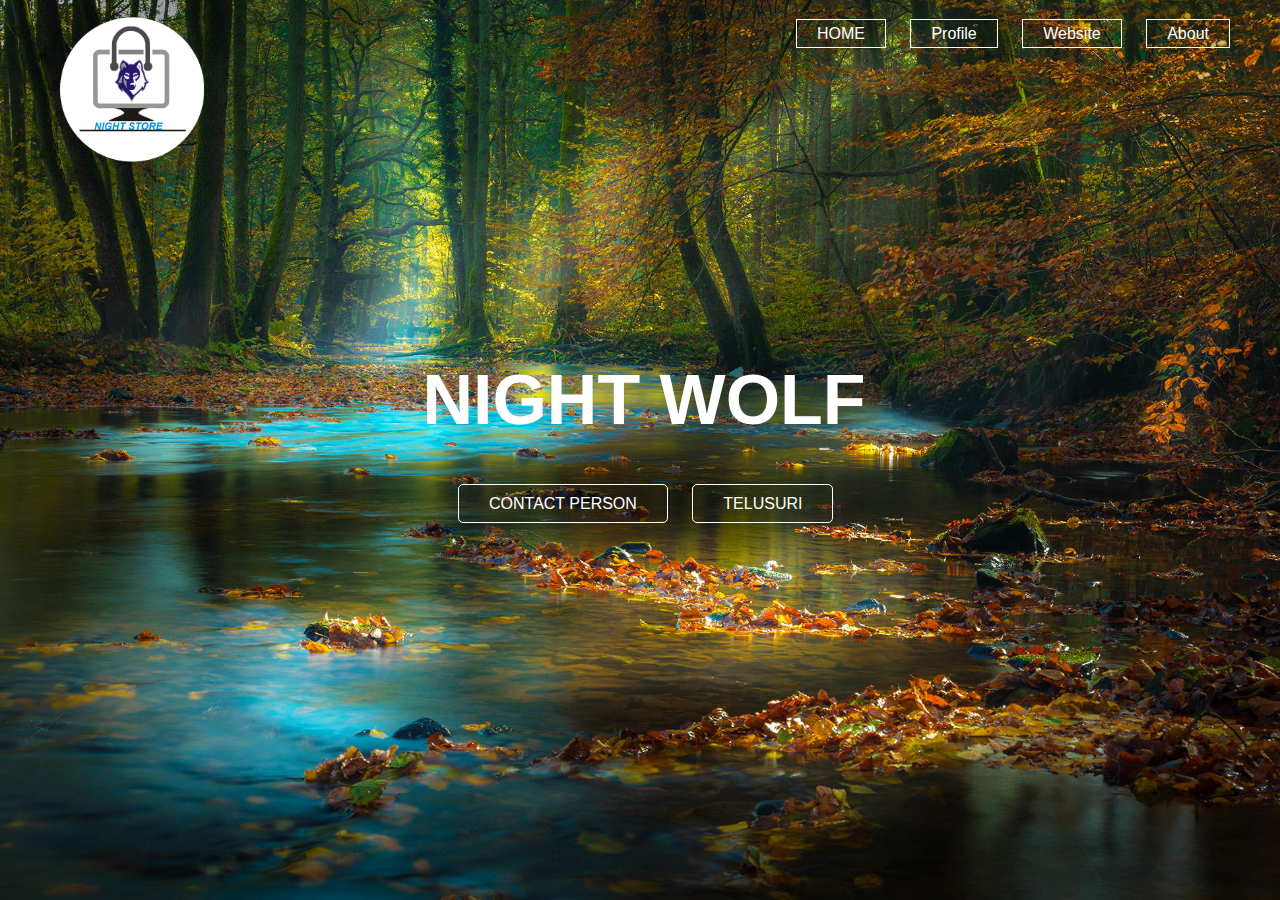
<file: index.html>
<!DOCTYPE html>
<html>
    <head>
        <title>NIGHT WOLF</title>
        <link rel="stylesheet" type="text/css" href="style.css">
        <link rel="shortcut icon" href="../img/MyLogo.png">
    </head>
    <body>
        <header>
            <div class="main">
                <div class="logo"><img src="../img/MyLogo.png"></div>
                <ul>
                    <li class="active"><a href="index.html">HOME</a></li>
                    <li><a href="#">Profile</a></li>
                    <li><a href="../website/website.html">Website</a></li>
                    <li><a href="#">About</a></li>
                </ul>
            </div>
            <div class="button">
                <a href="#" class="btn1">CONTACT PERSON</a>
                <a href="#" class="btn1">TELUSURI</a>
            </div>
            <div class="title">
                <h1>NIGHT WOLF</h1>
            </div>
        </header>
    </body>
</html>
</file>
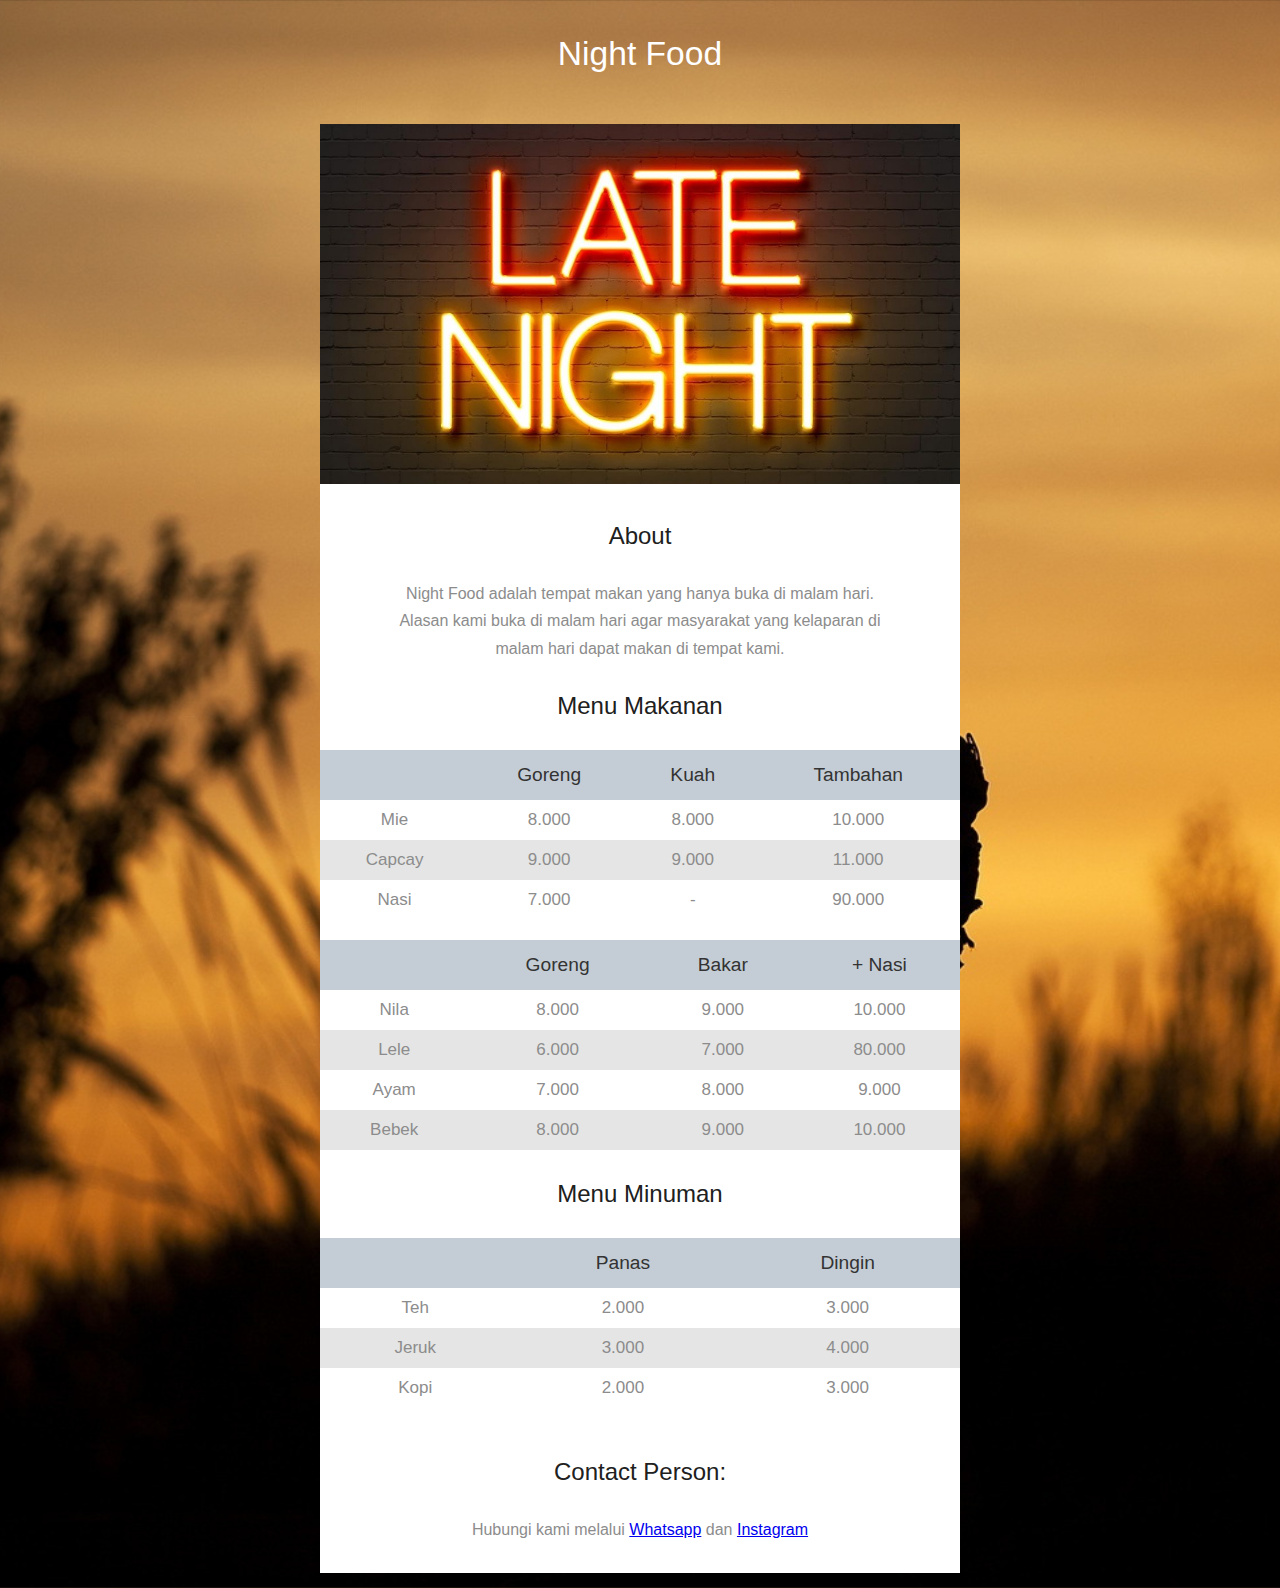
<file: website/website.html>
<!DOCTYPE html>
<html lang="en">
    <head>
        <meta charset="UTF-8">
        <meta http-equiv="X-UA-Compatible" content="IE=edge">
        <meta name="viewport" content="width=device-width, initial-scale=1.0">
        <title>Night Food</title>
        <link rel="stylesheet" href="website.css">
        <link rel="shortcut icon" href="../img/MyLogo.png">
    </head>
    <body>
        <div class="tm-container">
            <div class="tm-text-white tm-page-head-container">
                <h1 class="tm-page-header">Night Food</h1>
            </div>
            <div class="tm-main-content">
                <div id="tm-intro-img"></div>
                <p>
                    <img src="../website/img/NightFood.jpg" alt="NightFood">
                </p>
                <section class="tm-section-small">
                    <h2 class="tm-section-header">About</h2>
                    <p class="tm-mb-0">
                        Night Food adalah tempat makan yang hanya buka di malam hari. Alasan kami buka di malam hari agar masyarakat yang kelaparan di malam hari dapat makan di tempat kami.
                    </p>
                </section>
                <section class="tm-tr-header">
                    <h2 class="tm-section-header">Menu Makanan</h2>
                    <div class="tm-responsive-table">
                        <table>
                            <tr class="tm-tr-header">
                                <th>&nbsp;</th>
                                <th>Goreng</th>
                                <th>Kuah</th>
                                <th>Tambahan</th>
                            </tr>
                            <tr>
                                <td class="tm-text-left">Mie</td>
                                <td>8.000</td>
                                <td>8.000</td>
                                <td>10.000</td>
                            </tr>
                            <tr>
                                <td class="tm-tect-left">Capcay</td>
                                <td>9.000</td>
                                <td>9.000</td>
                                <td>11.000</td>
                            </tr>
                            <tr>
                                <td class="tm-text-left">Nasi</td>
                                <td>7.000</td>
                                <td>-</td>
                                <td>90.000</td>
                            </tr>
                            
                        </table>
                    </div>
                </section><br>
                <section class="tm-tr-header">
                    <div class="tm-responsive-table">
                        <table>
                            <tr class="tm-tr-header">
                                <th>&nbsp;</th>
                                <th>Goreng</th>
                                <th>Bakar</th>
                                <th>+ Nasi</th>
                            </tr>
                            <tr>
                                <td class="tm-text-left">Nila</td>
                                <td>8.000</td>
                                <td>9.000</td>
                                <td>10.000</td>
                            </tr>
                            <tr>
                                <td class="tm-text-left">Lele</td>
                                <td>6.000</td>
                                <td>7.000</td>
                                <td>80.000</td>
                            </tr>
                            <tr>
                                <td class="tm-text-left">Ayam</td>
                                <td>7.000</td>
                                <td>8.000</td>
                                <td>9.000</td>
                            </tr>
                            <tr>
                                <td class="tm-text-left">Bebek</td>
                                <td>8.000</td>
                                <td>9.000</td>
                                <td>10.000</td>
                            </tr>
                        </table>
                    </div>
                </section>
                <section class="tm-tr-header">
                    <h2 class="tm-section-header">Menu Minuman</h2>
                    <div class="tm-responsive-table">
                        <table>
                            <tr class="tm-tr-header">
                                <th>&nbsp;</th>
                                <th>Panas</th>
                                <th>Dingin</th>
                            </tr>
                            <tr>
                                <td class="tm-text-left">Teh</td>
                                <td>2.000</td>
                                <td>3.000</td>
                            </tr>
                            <tr>
                                <td class="tm-text-left">Jeruk</td>
                                <td>3.000</td>
                                <td>4.000</td>
                            </tr>
                            <tr>
                                <td class="tm-text-left">Kopi</td>
                                <td>2.000</td>
                                <td>3.000</td>
                            </tr>
                        </table>
                    </div>
                </section>
                <section class="tm-section tm-section-small">
                    <h2 class="tm-section-header">Contact Person:</h2>
                    <p class="tm-mb-0">
                        Hubungi kami melalui 
                        <a href="https://wa.me/6281548286895">Whatsapp</a> 
                        dan
                        <a href="https://instagram.com/nightwolf.324">Instagram</a>
                    </p>
                </section>
            </div>
        </div>
    </body>
</html>
</file>
<file: style.css>
* {
    margin: 0;
    padding: 0;
    font-family: sans-serif;
}

header {
    background-image: url(../img/Background.jpg) ;
    height: 100vh;
    background-size: cover;
    background-position: center;
}
ul {
    float: right;
    list-style-type: none;
    margin-top: 25px;
}
ul li {
    display: inline-block;
}

ul li a {
    text-decoration: none;
    color: #fff;
    padding: 5px 20px;
    border: 1px solid;
    transition: 0.6s;
    margin: 10px;
}

ul li a:hover {
    background-color: #fff;
    color: black;
}

.logo img {
    float: left;
    width: 180px;
    height: auto;
}

.main {
    max-width: 1200px;
    margin: auto;
}

.title {
    position: absolute;
    top: 40%;
    left: 33%;
    transform: translate(-50% -50%);
}

.title h1 {
    font-family: sans-serif;
    color: #fff;
    font-size: 70px;
}

.button {
    position: absolute;
    top: 55%;
    left: 35%;
    transform: translate(-50% -50%);
}

.btn1 {
    border: 1px solid #fff;
    padding: 10px 30px;
    color: #fff;
    text-decoration: none;
    transition: 0.6s ease;
    border-radius: 5px;
    margin: 10px;
}

.btn1:hover {
    background-color: #fff;
    color: black;
}
</file>
<file: website/website.css>
/*
    Background Color :      #3a4a58
    Title Color :           #996633
    Text Color :            #666666
    Text Dark Color :       #333333
    Table Heading Color :   #c4cdd6
    Table Alternate Color : #e5e8ed
*/

body {
    /*background-color: #26734d;*/
    background-image: url(../img/Signatures.jpg);
    background-position: center;
    background-size: cover;
    color: #8c8c8c;
    font-family: "Open Sans", Arial, Helvetica, sans-serif;
    font-size: 17px;
    font-weight: 400;
    padding: 15px;
    margin: 0;
}

.tm-container {
    max-width: 640px;
    margin-left: auto;
    margin-right: auto;
}

.tm-main-content {
    background-color: white;
}

.tm-text-white {
    color: white;
}

.tm-page-head-container {
    text-align: center;
}

.tm-page-header {
    display: inline-block;
    vertical-align: baseline;
    margin-top: 20px;
    margin-bottom: 35px;
    font-size: 2.1rem;
    font-weight: 400;

}

.tm-section-header {
    color: #202020;
    text-align: center;
    font-weight: 400;
    font-size: 1.5rem;
    margin-top: 30px;
    margin-bottom: 30px;
}

table {
    width: 100%;
    border-spacing: 0;
}

td {
    text-align: center;
    padding: 10px 15px;
}

.tm-text-left {
    text-align: center;
}

th {
    color: #333333;
    font-weight: 400;
    font-size: 1.2rem;
    padding-left: 15px;
    padding-right: 15px;
}

tr:nth-child(odd) {
    background-color: #e5e5e5;
}

tr.tm-tr-header {
    background-color: #c4cdd6;
    height: 50px;
}

.tm-section {
    padding-top: 20px;
    padding-left: 20px;
    padding-right: 20px;
    padding-bottom: 30px;
}

.tm-section-small {
    max-width: 490px;
    margin-left: auto;
    margin-right: auto;
    margin-top: 0;
}

p {
    font-size: 1rem;
    line-height: 1.7;
}

.tm-mb-0 {
    margin-bottom: 0;
    text-align: center;
}

img {
    max-width: 100%;
}

figure {
    margin: 0;
}

figcaption {
    text-align: center;
}

figcaption span {
    display: block;
    color: #333333;
    font-size: 18px;
}

.tm-item-name {
    margin-top: 20px;
    margin-bottom: 10px;
}

.tm-special-items {
    display: flex;
    margin-left: -15px;
    margin-right: -15px;
}

.tm-special-item {
    padding-left: 15px;
    padding-right: 15px;
}

hr {
    width: 60%;
    border: 0.5px solid #ccc;
}

@media (max-width: 550px) {
    .tm-special-item {
        padding-left: 10px;
        padding-right: 10px;
    }
    .tm-special-items {
        padding-left: -10px;
        padding-right: -10px;
    }
}

@media (max-width: 480px) {
    .tm-special-item {
        padding-left: 5px;
        padding-right: 5px;
    }
    .tm-special-items {
        padding-left: -5px;
        padding-right: -5px;
    }
}

@media (max-width: 430px) {
    .tm-responsive-table {
        overflow-x: auto;
    }
    table {
        width: auto;
    }
    .tm-special-item {
        flex-direction: column;
    }
    .tm-special-items {
        margin-bottom: 40px;
    }
    figcaption {
        margin-bottom: 0;
        line-height: 1;
    }
}
</file>
